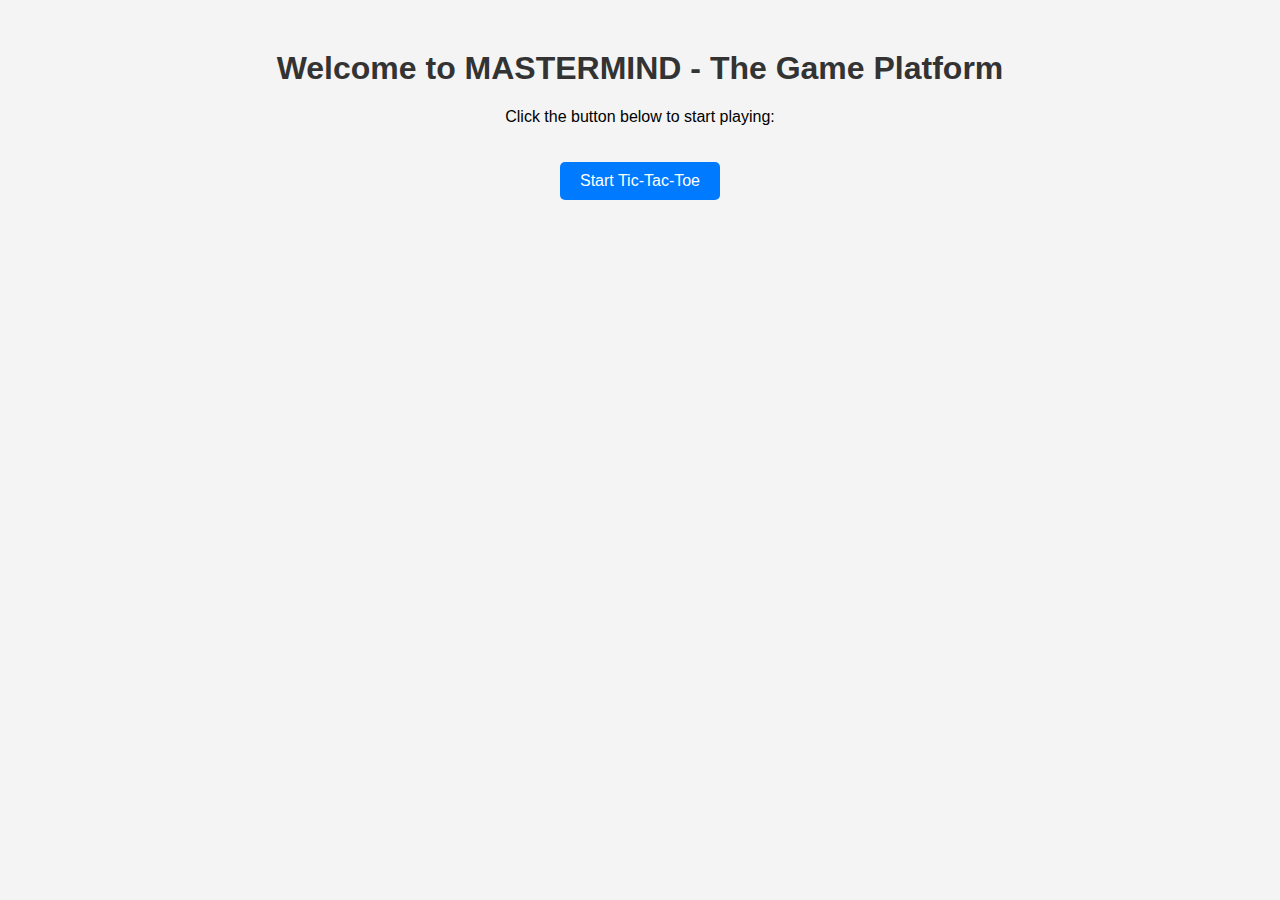
<file: demos/maven/java_lang/web/index.html>
<!DOCTYPE html>
<html lang="en">
<head>
    <meta charset="UTF-8">
    <meta name="viewport" content="width=device-width, initial-scale=1.0">
    <title>Welcome to MASTERMIND - The Game Platform</title>
    <link rel="stylesheet" href="./assets/css/style.css">
</head>
<body>
    <h1>Welcome to MASTERMIND - The Game Platform</h1>
    <p>Click the button below to start playing:</p>
    <a href="tictactoe.html" class="button">Start Tic-Tac-Toe</a>
</body>
</html>
</file>
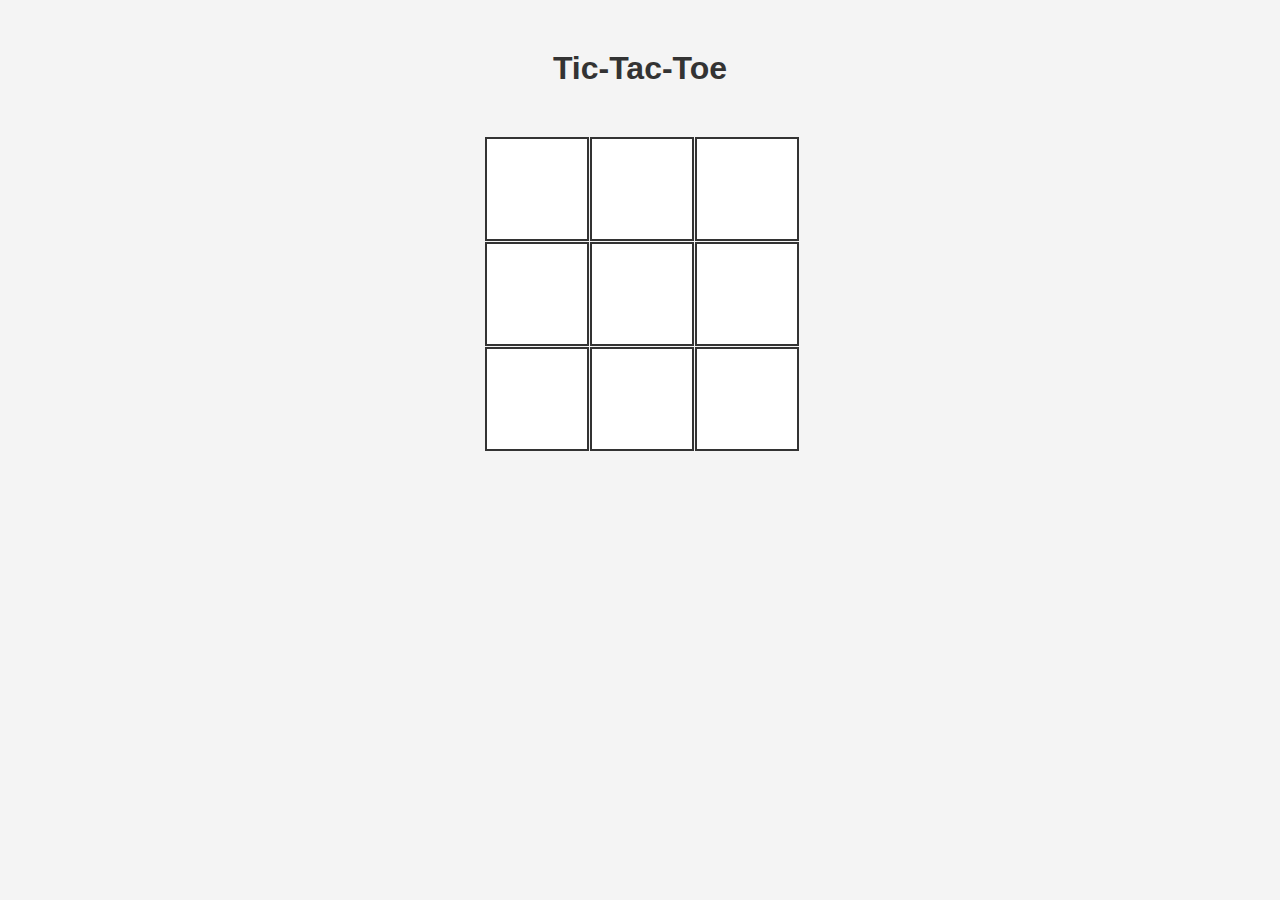
<file: demos/maven/java_lang/web/tictactoe.html>
<!DOCTYPE html>
<html lang="en">
<head>
    <meta charset="UTF-8">
    <meta name="viewport" content="width=device-width, initial-scale=1.0">
    <title>Tic-Tac-Toe</title>
    <link rel="stylesheet" href="./assets/css/style.css">
</head>
<body>
    <h1>Tic-Tac-Toe</h1>
    <div id="tic-tac-toe-board">
        <div class="cell" data-cell></div>
        <div class="cell" data-cell></div>
        <div class="cell" data-cell></div>
        <div class="cell" data-cell></div>
        <div class="cell" data-cell></div>
        <div class="cell" data-cell></div>
        <div class="cell" data-cell></div>
        <div class="cell" data-cell></div>
        <div class="cell" data-cell></div>
    </div>
    <p id="winning-message" class="hide">
        <span id="winner"></span> Wins!
        <button id="restart-button">Restart</button>
    </p>
    <script src="./assets/js/tictactoe.js"></script>
</body>
</html>
</file>
<file: demos/maven/java_lang/web/assets/css/style.css>
body {
    font-family: Arial, sans-serif;
    text-align: center;
    background-color: #f4f4f4;
    margin: 0;
    padding: 0;
}

h1 {
    margin-top: 50px;
    color: #333;
}

#tic-tac-toe-board {
    display: grid;
    grid-template-columns: repeat(3, 100px);
    grid-template-rows: repeat(3, 100px);
    gap: 5px;
    justify-content: center;
    margin-top: 50px;
}

.cell {
    width: 100px;
    height: 100px;
    background-color: #fff;
    border: 2px solid #333;
    font-size: 2rem;
    display: flex;
    align-items: center;
    justify-content: center;
    cursor: pointer;
}

.cell.x::before {
    content: 'X';
    font-size: 2rem;
    color: #ff3333;
}

.cell.o::before {
    content: 'O';
    font-size: 2rem;
    color: #3333ff;
}

.hide {
    display: none;
}

#winning-message {
    margin-top: 20px;
    font-size: 1.5rem;
}

.button {
    display: inline-block;
    padding: 10px 20px;
    background-color: #007BFF;
    color: #fff;
    text-decoration: none;
    border-radius: 5px;
    margin-top: 20px;
}

.button:hover {
    background-color: #0056b3;
}
</file>
